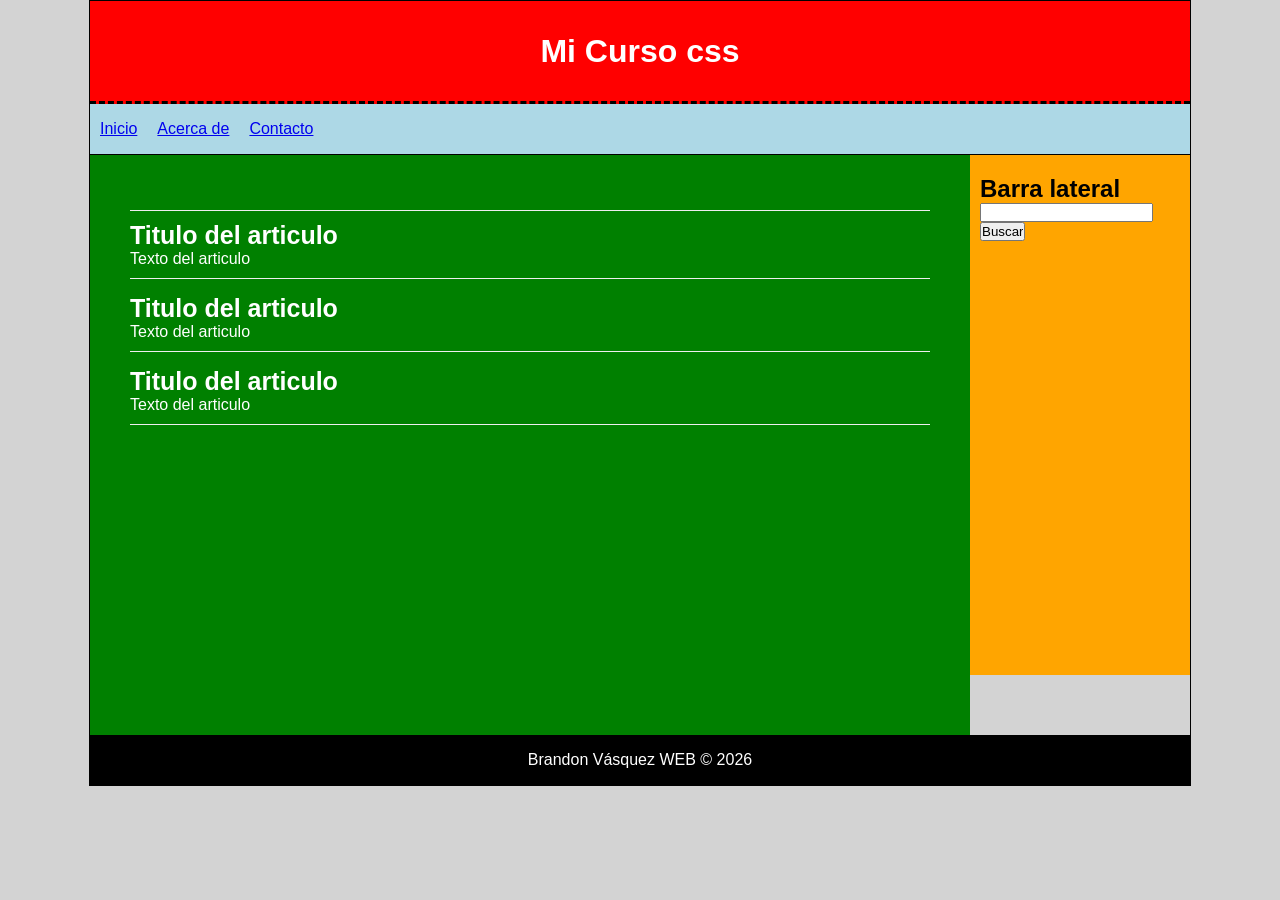
<file: css/index.html>
<!DOCTYPE html>
 <html>
    <head>
        <meta charset="utf-8">
        <title>Curso CSS</title>
        <link rel="stylesheet" href="estilos.css">
    </head>
    <body>
        <div id="container">

            <header>
                <h1>Mi Curso css</h1>
            </header>

            <nav>
                <ul>
                    <li><a href="index.html">Inicio</a></li>
                    <li><a href="index.html">Acerca de</a></li>
                    <li><a href="index.html">Contacto</a></li>
                </ul>
            </nav>

            <div class="clearfix"></div>

            <section id="content">
                <article class="article">
                    <h2>Titulo del articulo</h2>
                    <p>Texto del articulo</p>
                </article>

                <article class="article">
                    <h2>Titulo del articulo</h2>
                    <p>Texto del articulo</p>
                </article>

                <article class="article">
                    <h2>Titulo del articulo</h2>
                    <p>Texto del articulo</p>
                </article>

            </section>

            <aside>
                <h2>Barra lateral</h2>
                <form action="">
                    <input type="text">
                    <input type="submit" value="Buscar">
                </form>
            </aside>

            <div class="clearfix"></div>

            <footer>
                Brandon Vásquez WEB &copy; 2026
            </footer>

        </div>
    </body>
 </html>
</file>
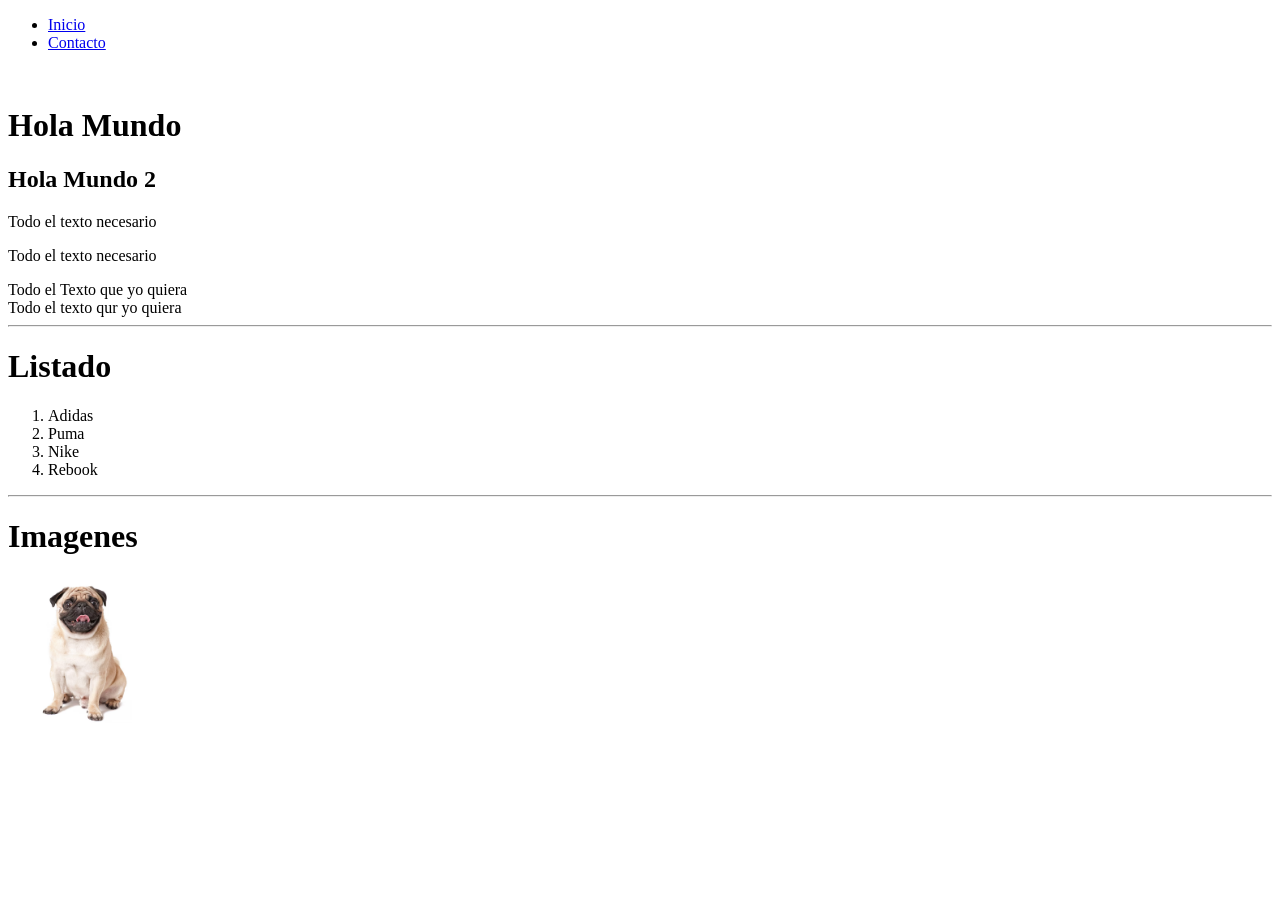
<file: html/index.html>
<!DOCTYPE html>
<html lang="es">
    <head>
        <meta charset="utf-8"/>
        <title>HTML</title>
    </head>
    <body>
        <ul>
            <li> <a href="index.html">Inicio</a> </li>
            <li><a href="contacto.html">Contacto</a></li>
        </ul>
        <br>
        <h1>Hola Mundo</h1>
        <h2>Hola Mundo 2</h2>

        <p>Todo el texto necesario</p>
        <p>Todo el texto necesario</p>

        Todo el Texto que yo quiera <br/>
        Todo el texto qur yo quiera

        <hr>

        <h1>Listado</h1>
        <ol>
            <li>Adidas</li>
            <li>Puma</li>
            <li>Nike</li>
            <li>Rebook</li>
        </ol>

        <hr>

        <h1>Imagenes</h1>

        <img width="150px" src="img/perro.avif" alt="Perro">

    </body>
</html>
</file>
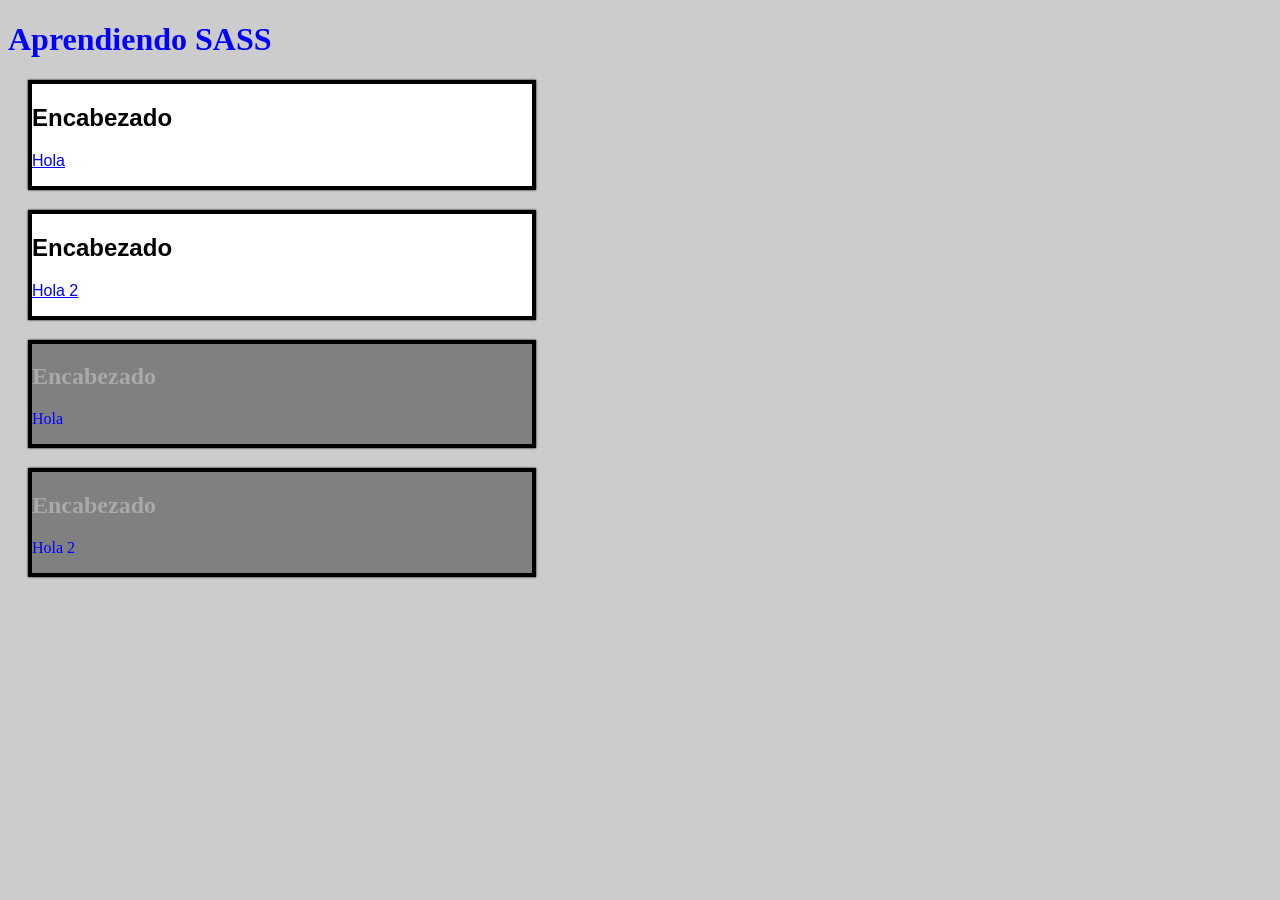
<file: sass/index.html>
<!DOCTYPE html>
<html lang="en">
<head>
    <meta charset="UTF-8">
    <meta name="viewport" content="width=device-width, initial-scale=1.0">
    <title>Aprendiendo SASS</title>
    <link rel="stylesheet" type="text/css" href="styles.css">
</head>
<body>
    <h1>Aprendiendo SASS</h1>
    <div class="caja">
        <h2>Encabezado</h2>
        <p>Hola</p>
    </div>
    <div class="caja">
        <h2>Encabezado</h2>
        <p>Hola 2</p>
    </div>
    <div class="caja-secundaria">
        <h2>Encabezado</h2>
        <p>Hola</p>
    </div>
    <div class="caja-secundaria">
        <h2>Encabezado</h2>
        <p>Hola 2</p>
    </div>
</body>
</html>
</file>
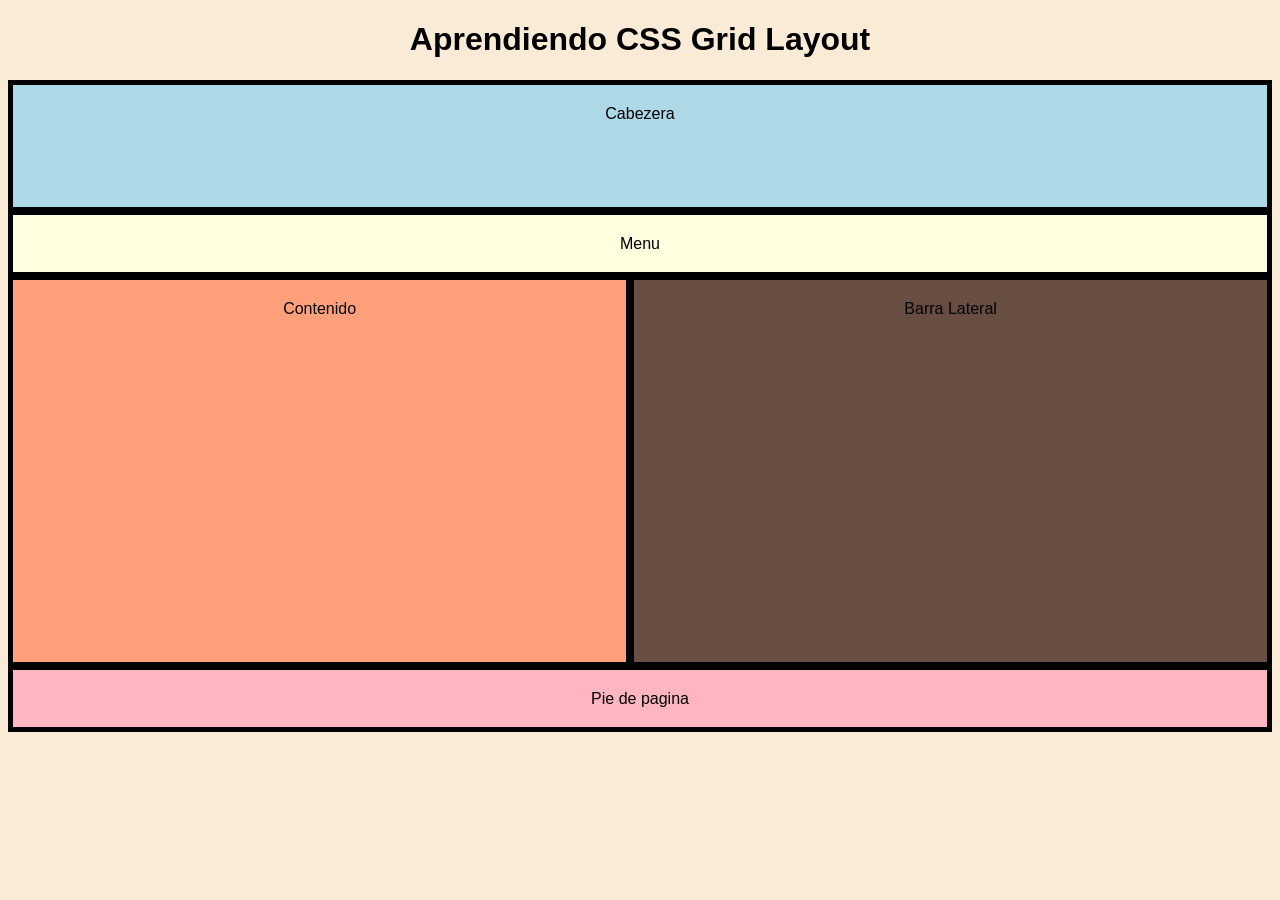
<file: css/grid/index.html>
<!DOCTYPE html>
<html lang="es">
<head>
    <meta charset="UTF-8">
    <meta name="viewport" content="width=device-width, initial-scale=1.0">
    <link rel="stylesheet" href="styles.css">
    <title>Apredniendo CSS GRID</title>
</head>
<body>
    <h1>Aprendiendo CSS Grid Layout</h1>
    <div class="grid-layout">
        <div class="caja c1">
            Cabezera
        </div>
        <div class="caja c2">
            Menu
        </div>
        <div class="caja c3">
            Contenido
        </div>
        <div class="caja c4">
            Barra Lateral
        </div>
        <div class="caja c5">
            Pie de pagina
        </div>
    </div>
</body>
</html>
</file>
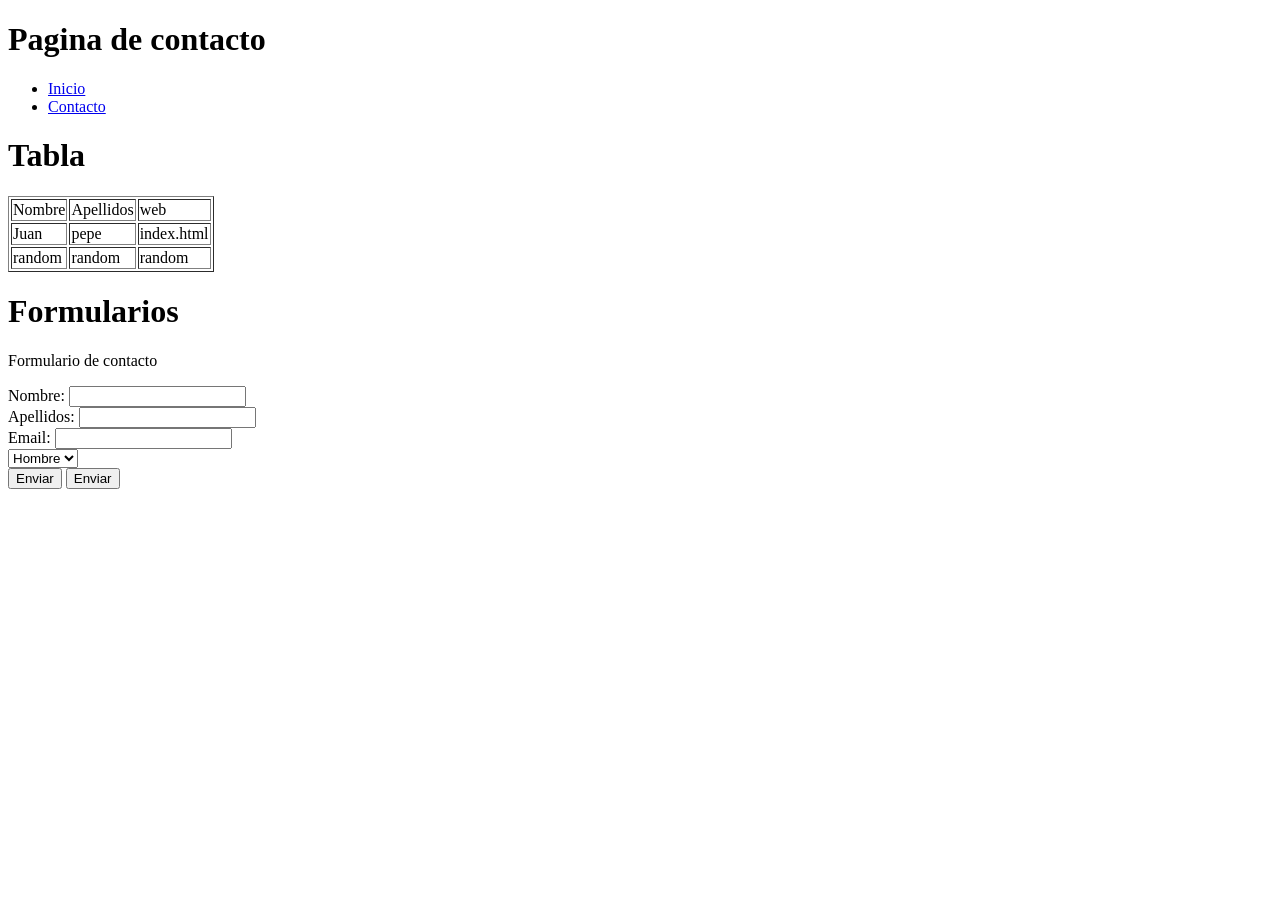
<file: html/contacto.html>
<!DOCTYPE html>
<html lang="es">
    <head>
        <meta charset="utf-8"/>
        <title>HTML</title>
    </head>
    <body>
        <h1>Pagina de contacto</h1>
        <ul>
            <li> <a href="index.html">Inicio</a> </li>
            <li><a href="contacto.html">Contacto</a></li>
        </ul>

        <h1>Tabla</h1>
        <table border="1">
            <tr>
                <td>Nombre</td>
                <td>Apellidos</td>
                <td>web</td>
            </tr>
            <tr>
                <td>Juan</td>
                <td>pepe</td>
                <td>index.html</td>
            </tr>
            <tr>
                <td>random</td>
                <td>random</td>
                <td>random</td>
            </tr>
        </table>

        <h1>Formularios</h1>
        <p>Formulario de contacto</p>

        <form action="">
            <label for="">Nombre:</label>
            <input type="text"> <br>

            <label for="">Apellidos:</label>
            <input type="text"> <br>

            <label for="">Email:</label>
            <input type="email"> <br>

            <select name="" id="">
                <option value="">Hombre</option>
                <option value="">Mujer</option>
            </select>
            <br>
            <button>Enviar</button>
            <input type="submit" value="Enviar">
        </form>

    </body>
</html>
</file>
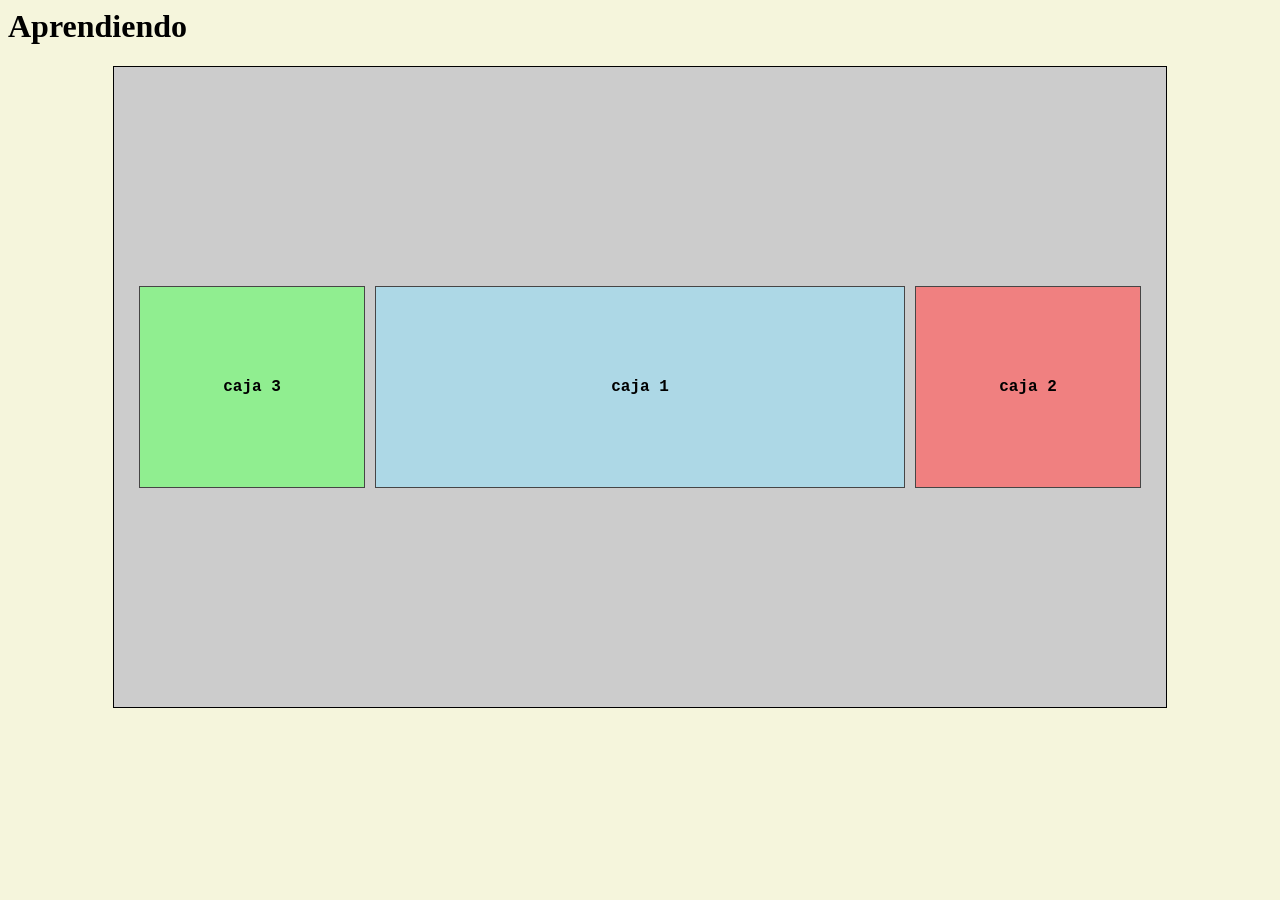
<file: css/flexbox/index2.html>
<html lang="en">
<head>
    <meta charset="UTF-8">
    <meta name="viewport" content="width=device-width, initial-scale=1.0">
    <link rel="stylesheet" href="styles.css">
    <title>Aprendiendo Flexbox</title>
</head>
<body>
    <h1>Aprendiendo</h1>

    <section class="flex-container">
        <div class="caja c1">
            caja 1
        </div>
        <div class="caja c2">
            caja 2
        </div>
        <div class="caja c3">
            caja 3
        </div>
    </section>

</body>
</html>
</file>
<file: css/estilos.css>
*{
    margin: 0px;
    padding: 0px;
}

body{
    background: lightgray;
    font-family: Arial, Arial, Helvetica, sans-serif;
}

#container{
    /* width: 70%; */
    width: 1100px;
    margin: 0px auto;
    border:  1px solid black;
}

header{
    background: red;
    height: 100px;
    width: 100%;
    margin: 0px;
    text-align: center;
    line-height: 100px;
    color: white;
    border-bottom: 3px dashed black;
}

nav{
    background-color: lightblue;
    height: 50px;
    border-bottom: 1px solid black;
}

nav ul li{
    float: left;
    list-style: none;
    margin: 10px;
    line-height: 30px;
}

.clearfix{
    clear: both;
}

#content{
    float: left;
    width: calc(80% - 80px);
    min-height: 500px;
    background-color: green;
    padding: 40px;
}

.article{
    color: white;
    margin-top: 15px;
    margin-bottom: 15px;
    padding-bottom: 10px;
    border-bottom: 1px solid #eee;
}

.article:first-child{
    border-top: 1px solid #eee;
    padding-top: 10px;
}

.article h2{
    font-size: 25px;
}

aside{
    float: left;
    width: calc(20% - 20px);
    background: orange;
    min-height: 500px;
    padding-left: 10px;
    padding-right: 10px;
    padding-top: 20px;
}

footer{
    background: black;
    color: white;
    text-align: center;
    height: 50px;
    line-height: 50px;
}
</file>
<file: sass/styles.css>
.caja h2 {
  color: black;
  font-family: Arial, Helvetica, sans-serif;
}
.caja p {
  font-family: Verdana, Geneva, Tahoma, sans-serif;
  text-decoration: underline;
}

body {
  background: #ccc;
}

h1 {
  color: blue;
}

p {
  color: blue;
}

.caja {
  background-color: white;
  border: 4px solid black;
  box-shadow: 0px 0px 2px black;
  color: blue;
  margin: 20px;
}

.caja-secundaria {
  background-color: gray;
  border: 4px solid black;
  box-shadow: 0px 0px 2px black;
  color: darkgray;
  margin: 20px;
}

.caja, .caja-secundaria {
  width: 500px;
}

/*# sourceMappingURL=styles.css.map */
</file>
<file: css/grid/styles.css>
body{
    background: antiquewhite;
    font-family: Arial, Helvetica, sans-serif;
    text-align: center;
}

.grid-layout{
    height: 650px;
    display: grid;
    grid-template-areas: 'cabezera cabezera' 'menu menu' 'contenido lateral' 'footer footer';
    grid-template-rows: 20% 10% auto 10%;
    background: lightgreen;
    border: 1px solid black;
}

.caja{
    border: 4px solid black;
    background-color: lightgray;
    text-align: center;
    padding: 20px;
}

.c1{
    grid-area: cabezera;
    background-color: lightblue;
}

.c2{
    grid-area: menu;
    background-color: lightyellow;
}

.c3{
    grid-area: contenido;
    background-color: lightsalmon;
}

.c4{
    grid-area: lateral;
    background-color: rgb(104, 77, 66);
}

.c5{
    grid-area: footer;
    background-color: lightpink;
}
</file>
<file: css/flexbox/styles.css>
body{
    background: beige;
}

.flex-container {
    border: 1px solid black;
    background: #ccc;
    padding: 20px;
    display: flex;
    flex-flow: row wrap;
    justify-content: center;
    align-content: center;
    width: 80%;
    height: 600px;
    margin: 0 auto;
}

.caja {
    border: 1px solid rgb(70,69,69);
    background-color: white;
    color: black;
    font-family: 'Courier New', Courier, monospace;
    font-weight: bold;
    width: 200px;
    line-height: 200px;
    text-align: center;
    margin: 5px;

}

.c1 {
    background: lightblue;
    order: 2;
    flex-grow: 1;
    flex-basis: 50%;
}

.c2{
    background: lightcoral;
    order: 3;
    flex-grow: 1;
}

.c3{
    background: lightgreen;
    order: 1;
    flex-grow: 1;
}
</file>
